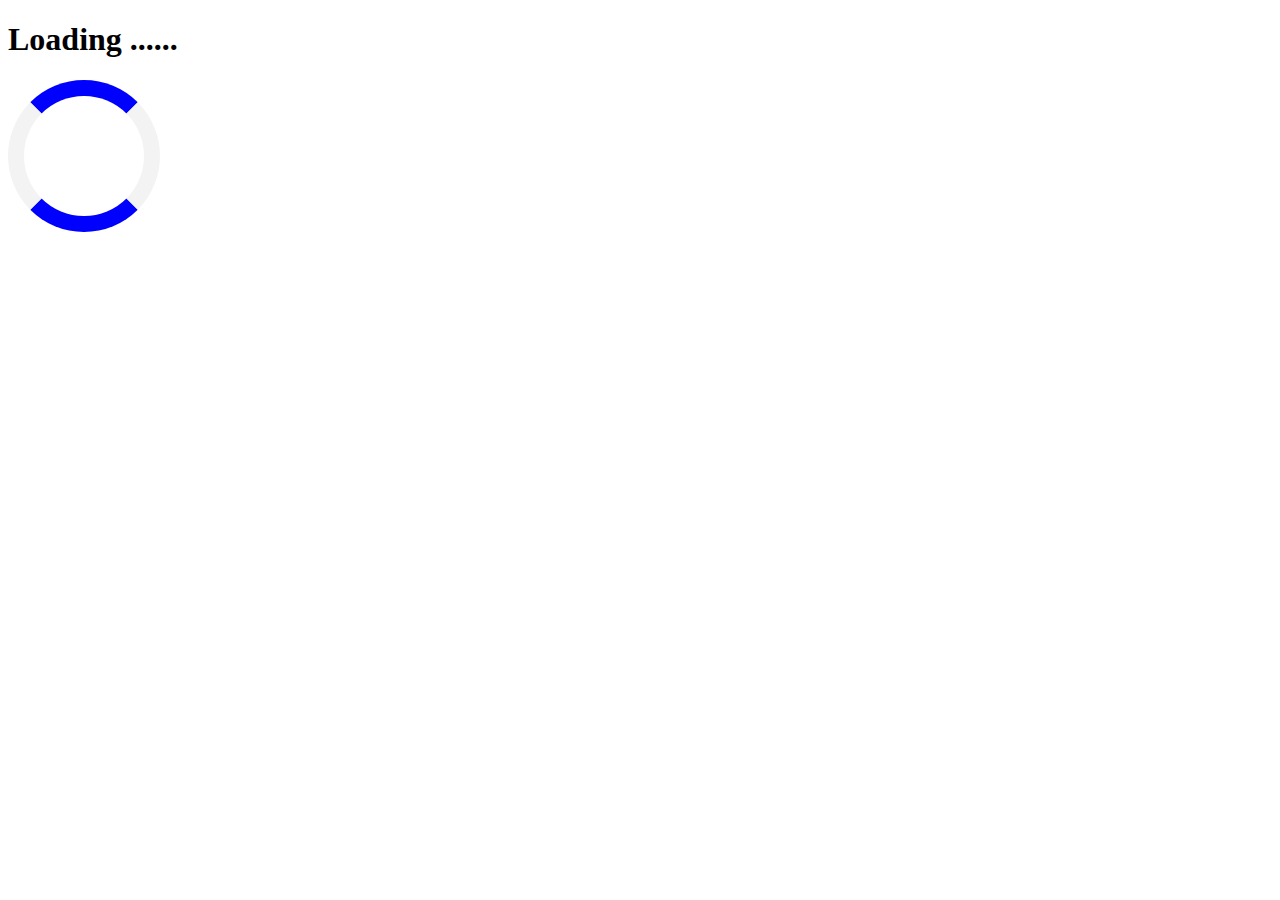
<file: template/loading.html>
<!DOCTYPE html>
<html lang="en">
<head>
    <meta charset="UTF-8">
    <meta name="viewport" content="width=device-width, initial-scale=1.0">
    <meta http-equiv="X-UA-Compatible" content="ie=edge">
    <title>Document</title>
</head>
<body>
    <div class="container">
        <h1>Loading ......</h1>
        <div class="loader"></div>
    </div>
    
</body>
<style>
.loader {
  border: 16px solid #f3f3f3;
  border-radius: 50%;
  border-top: 16px solid blue;
  border-bottom: 16px solid blue;
  width: 120px;
  height: 120px;
  -webkit-animation: spin 2s linear infinite;
  animation: spin 2s linear infinite;
}

@-webkit-keyframes spin {
  0% { -webkit-transform: rotate(0deg); }
  100% { -webkit-transform: rotate(360deg); }
}

@keyframes spin {
  0% { transform: rotate(0deg); }
  100% { transform: rotate(360deg); }
}
</style>
<script>
$(document).ready(function(){
    $('<h1>rohit</h1>').show();
});
</script>
</html>
</file>
